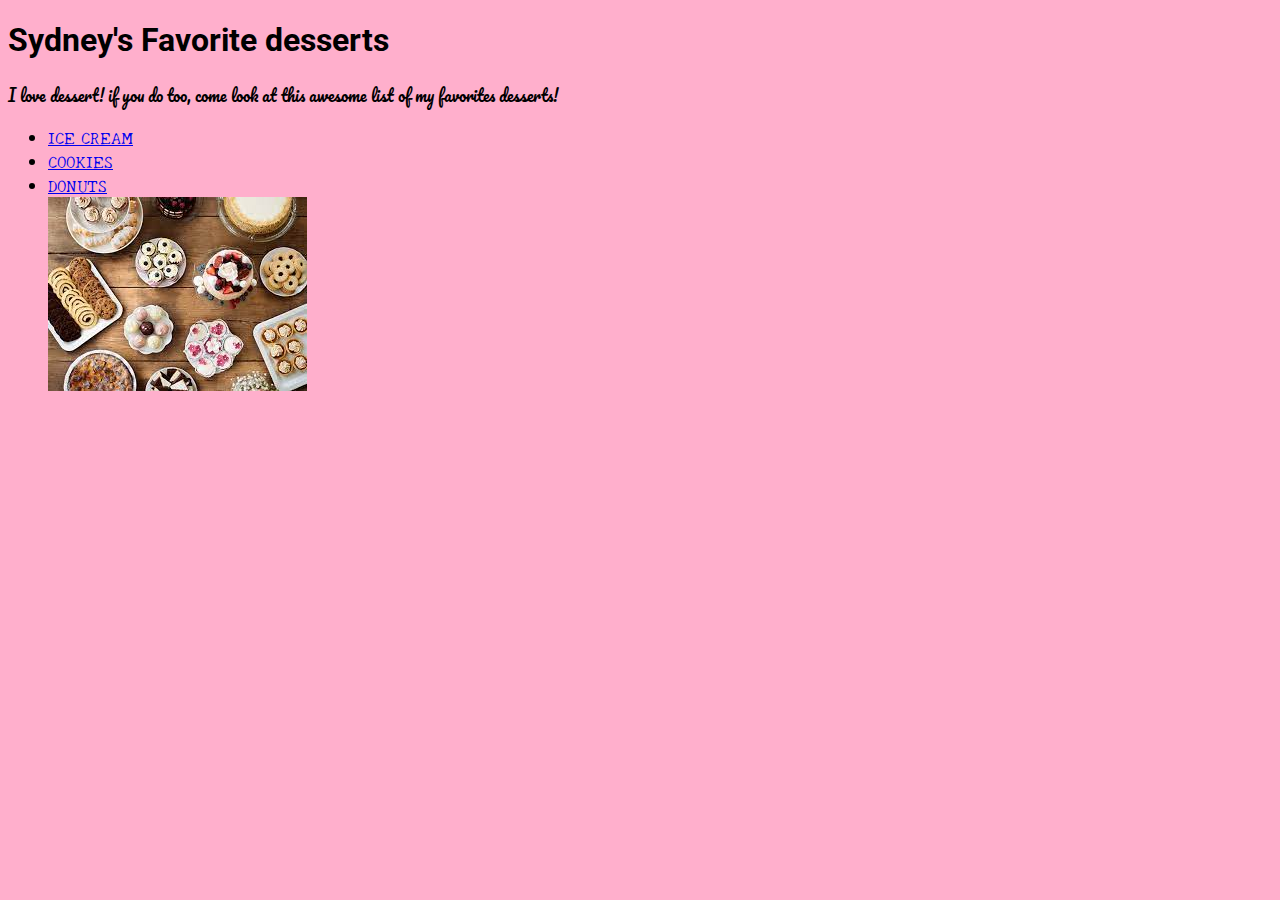
<file: index.html>
<!DOCTYPE html>
<html>
	<head>
<title> Sydney's Favorite Desserts </title>
<link href="style.css" type="text/css" rel="stylesheet" /> 
<link rel="preconnect" href="https://fonts.gstatic.com">
<link href="https://fonts.googleapis.com/css2?family=Roboto&display=swap" rel="stylesheet">
<link rel="preconnect" href="https://fonts.gstatic.com">
<link href="https://fonts.googleapis.com/css2?family=New+Tegomin&family=Roboto&display=swap" rel="stylesheet">
<link rel="preconnect" href="https://fonts.gstatic.com">
<link href="https://fonts.googleapis.com/css2?family=New+Tegomin&family=Pacifico&family=Roboto&display=swap" rel="stylesheet">
	</head>
	<body>
<h1>Sydney's Favorite desserts</h1>
<P> I love dessert! if you do too, come look at this awesome list of my favorites desserts!</P>
<ul>
<li><a href="icecream.html">ICE CREAM</a></li>
<li><a href="cookies.html">COOKIES</a></li>
<li><a href="doughnut.html">DONUTS</a></li>

<img src="dessert-2.jpg" alt="dessert" />

</ul>
	</body>
</html>
</file>
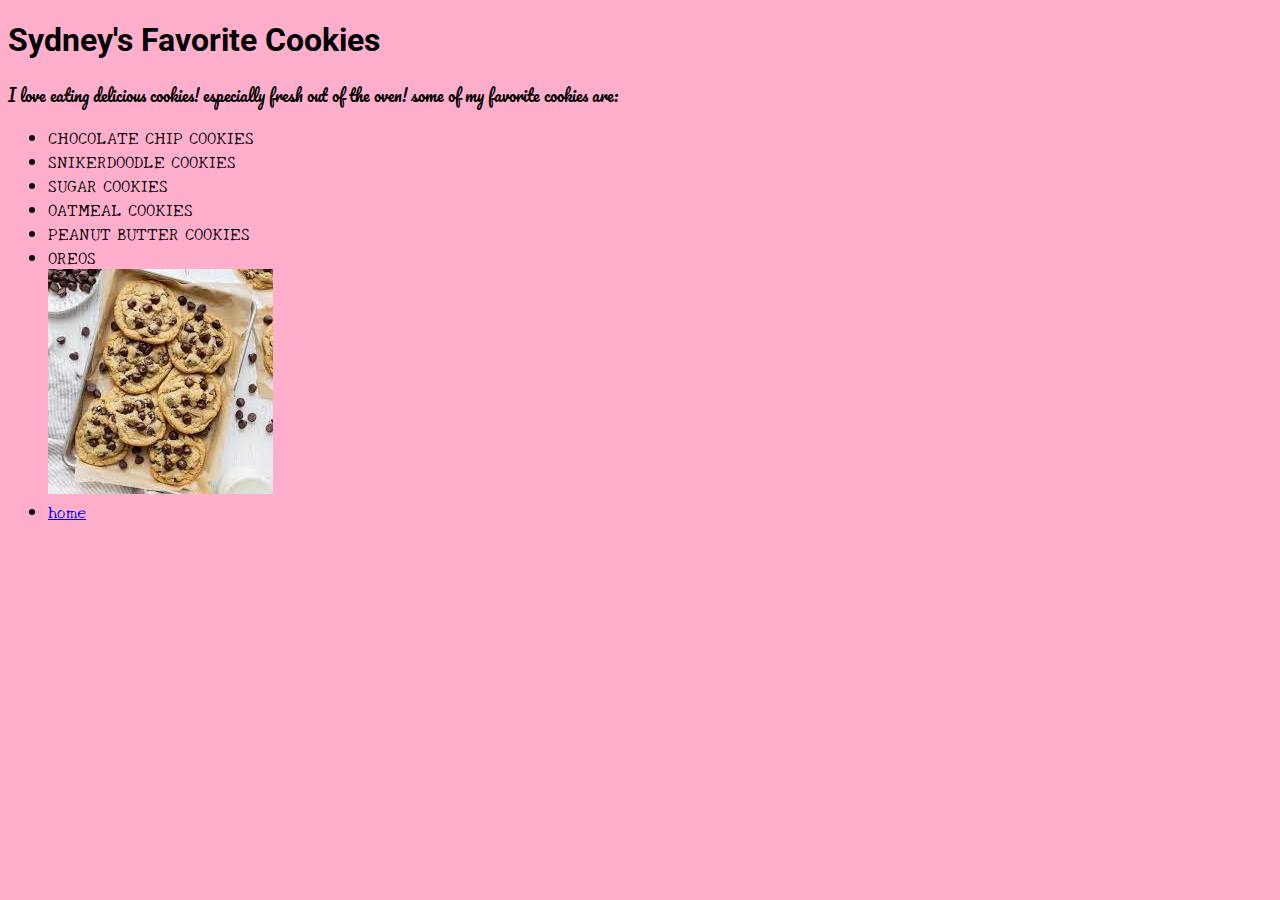
<file: cookies.html>
<!DOCTYPE html>
<html>
	<head>
<title> COOKIES </title>
<link href="style.css" type="text/css" rel="stylesheet" />
<link rel="preconnect" href="https://fonts.gstatic.com">
<link href="https://fonts.googleapis.com/css2?family=Roboto&display=swap" rel="stylesheet">
<link rel="preconnect" href="https://fonts.gstatic.com">
<link href="https://fonts.googleapis.com/css2?family=New+Tegomin&family=Roboto&display=swap" rel="stylesheet">
<link rel="preconnect" href="https://fonts.gstatic.com">
<link href="https://fonts.googleapis.com/css2?family=New+Tegomin&family=Pacifico&family=Roboto&display=swap" rel="stylesheet">
	</head>
	<body>
<h1>Sydney's Favorite Cookies</h1>
<P> I love eating delicious cookies! especially fresh out of the oven! some of my favorite cookies are:</P>
<ul>


<li>CHOCOLATE CHIP COOKIES</li>
<li>SNIKERDOODLE COOKIES</li>
<li>SUGAR COOKIES</li>
<li>OATMEAL COOKIES</li>
<li>PEANUT BUTTER COOKIES</li>
<li>OREOS</li>

<img src="cookie.jpg" alt="cookie" />

<li><a href = "index.html">home</a></li>
	</body>
</html>
</file>
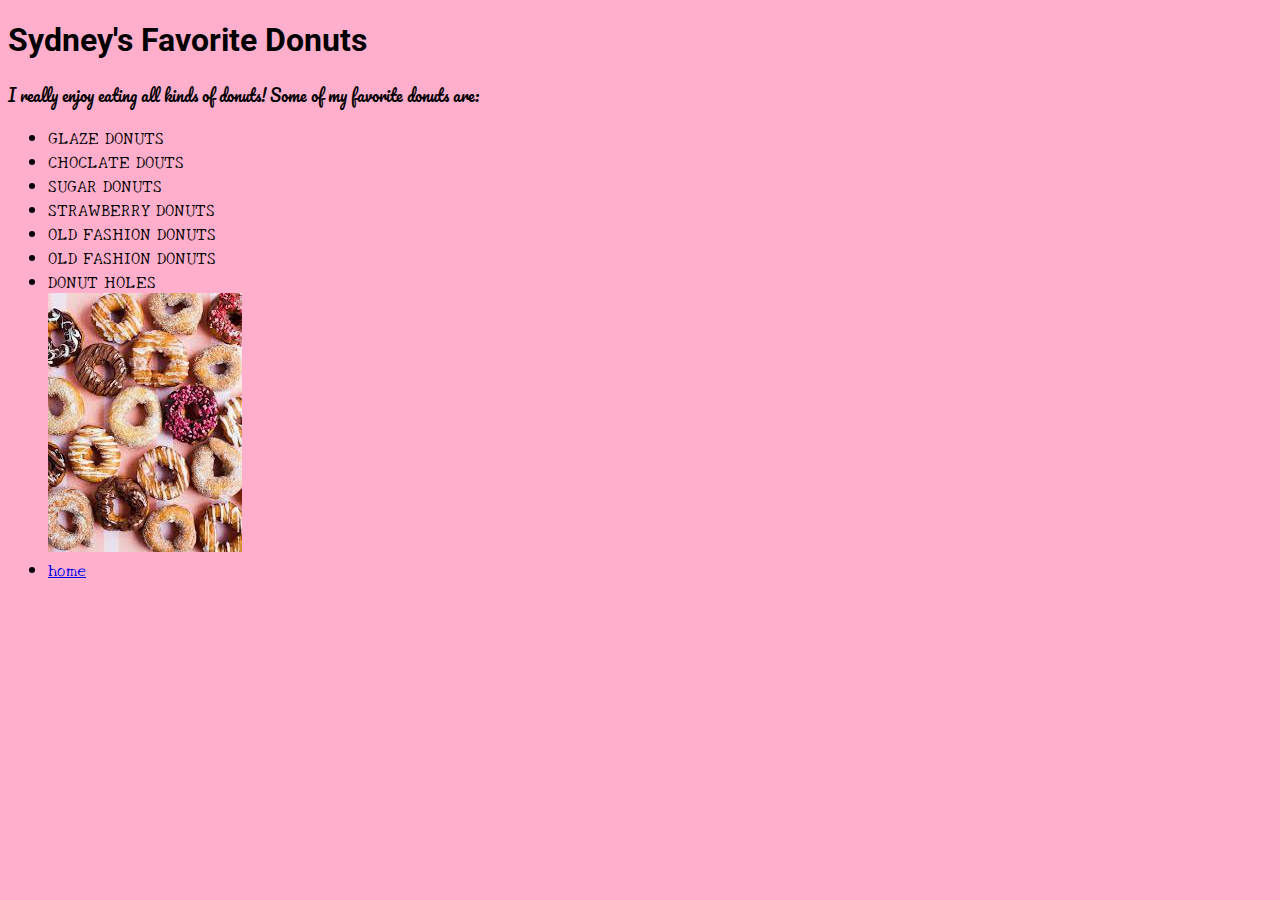
<file: doughnut.html>
<!DOCTYPE html>
<html>
	<head>
<title> DONUTS</title>
<link href="style.css" type="text/css" rel="stylesheet" /> 
<link rel="preconnect" href="https://fonts.gstatic.com">
<link href="https://fonts.googleapis.com/css2?family=Roboto&display=swap" rel="stylesheet">
<link rel="preconnect" href="https://fonts.gstatic.com">
<link href="https://fonts.googleapis.com/css2?family=New+Tegomin&family=Roboto&display=swap" rel="stylesheet">
<link rel="preconnect" href="https://fonts.gstatic.com">
<link href="https://fonts.googleapis.com/css2?family=New+Tegomin&family=Pacifico&family=Roboto&display=swap" rel="stylesheet">
	</head>
	<body>
<h1>Sydney's Favorite Donuts</h1>
<P> I really enjoy eating all kinds of donuts! Some of my favorite donuts are:</P>
<ul>


<li>GLAZE DONUTS</li>
<li>CHOCLATE DOUTS</li>
<li>SUGAR DONUTS</li>
<li>STRAWBERRY DONUTS</li>
<li>OLD FASHION DONUTS</li>
<li>OLD FASHION DONUTS</li>
<li> DONUT HOLES</li>

<img src="doughnut.jpg" alt="donut" />

<li><a href = “index.html”>home</a></li>
	</body>
</html>
</file>
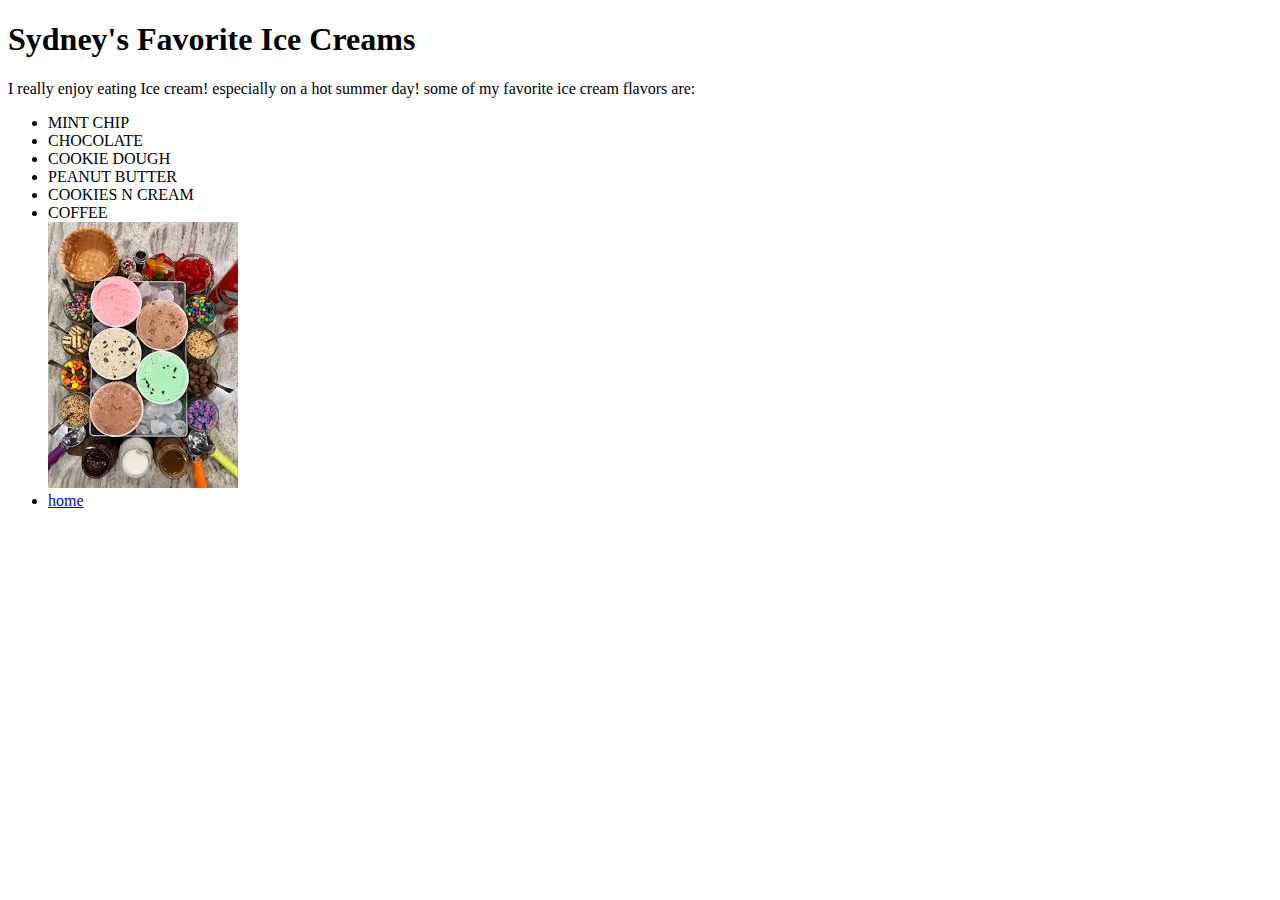
<file: ice cream.html>
<!DOCTYPE html>
<html>
	<head>
<title> ICE CREAM </title>
	</head>
	<body>
<h1>Sydney's Favorite Ice Creams</h1>
<P> I really enjoy eating Ice cream! especially on a hot summer day! some of my favorite ice cream flavors are:</P>
<ul>


<li>MINT CHIP</li>
<li>CHOCOLATE</li>
<li>COOKIE DOUGH</li>
<li>PEANUT BUTTER</li>
<li>COOKIES N CREAM</li>
<li>COFFEE</li>

<img src="icecream.jpg" alt="name of image" />

<li><a href = “index.html”>home</a></li>
	</body>
</html>
</file>
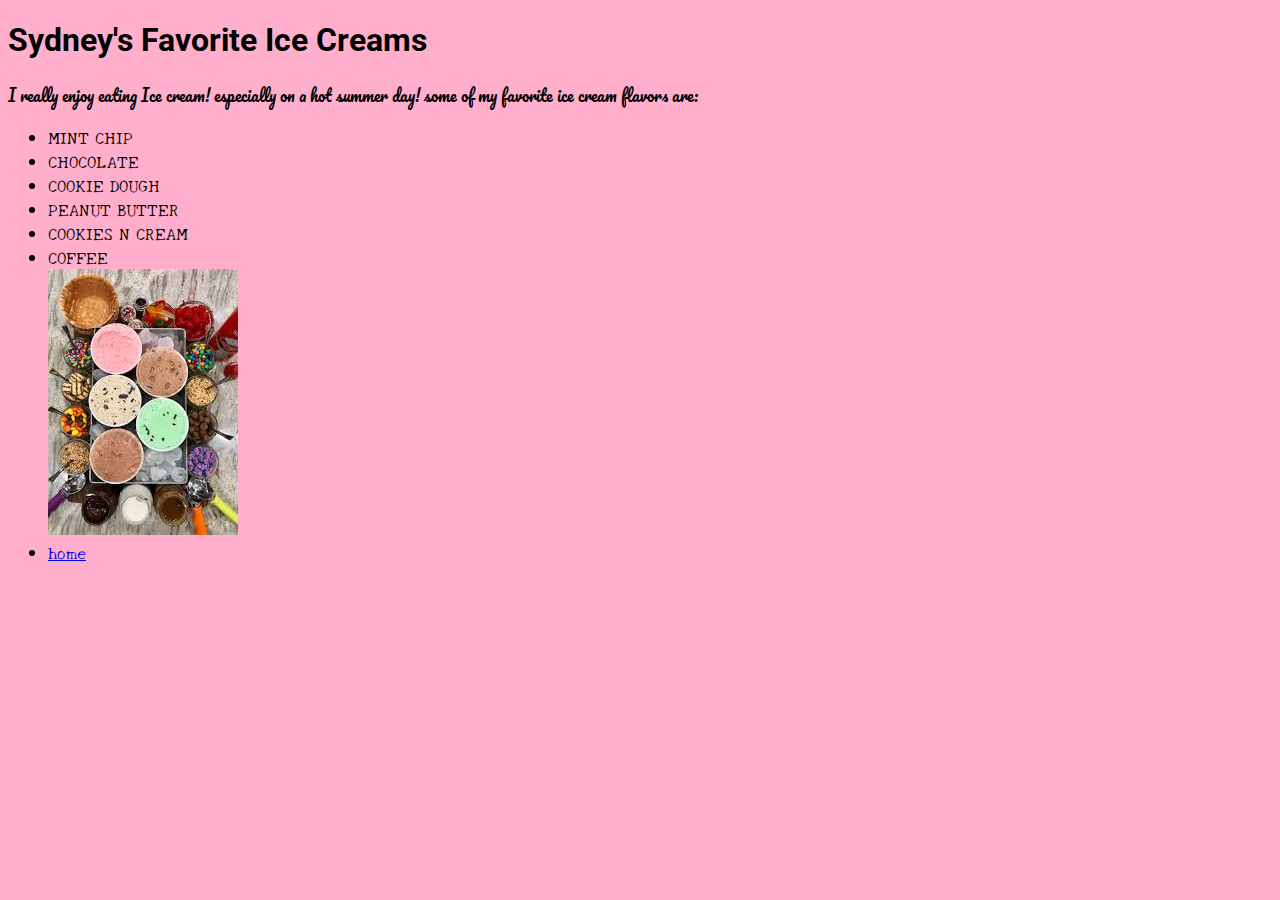
<file: icecream.html>
<!DOCTYPE html>
<html>
	<head>
<title> ICE CREAM </title>
<link href="style.css" type="text/css" rel="stylesheet" /> 
<link rel="preconnect" href="https://fonts.gstatic.com">
<link href="https://fonts.googleapis.com/css2?family=Roboto&display=swap" rel="stylesheet">
<link rel="preconnect" href="https://fonts.gstatic.com">
<link href="https://fonts.googleapis.com/css2?family=New+Tegomin&family=Roboto&display=swap" rel="stylesheet">
<link rel="preconnect" href="https://fonts.gstatic.com">
<link href="https://fonts.googleapis.com/css2?family=New+Tegomin&family=Pacifico&family=Roboto&display=swap" rel="stylesheet">
	</head>
	<body>
<h1>Sydney's Favorite Ice Creams</h1>
<P> I really enjoy eating Ice cream! especially on a hot summer day! some of my favorite ice cream flavors are:</P>
<ul>


<li>MINT CHIP</li>
<li>CHOCOLATE</li>
<li>COOKIE DOUGH</li>
<li>PEANUT BUTTER</li>
<li>COOKIES N CREAM</li>
<li>COFFEE</li>

<img src="icecream.jpg" alt="icecreams" />

<li><a href = "index.html">home</a></li>
	</body>
</html>
</file>
<file: style.css>
body {
	background-color: #ffafcc
}

h1 {
	font-family: 'Roboto', sans-serif;
}

p {
	font-family: 'Pacifico', cursive;
}

ul {
	font-family: 'New Tegomin', serif
}
</file>
